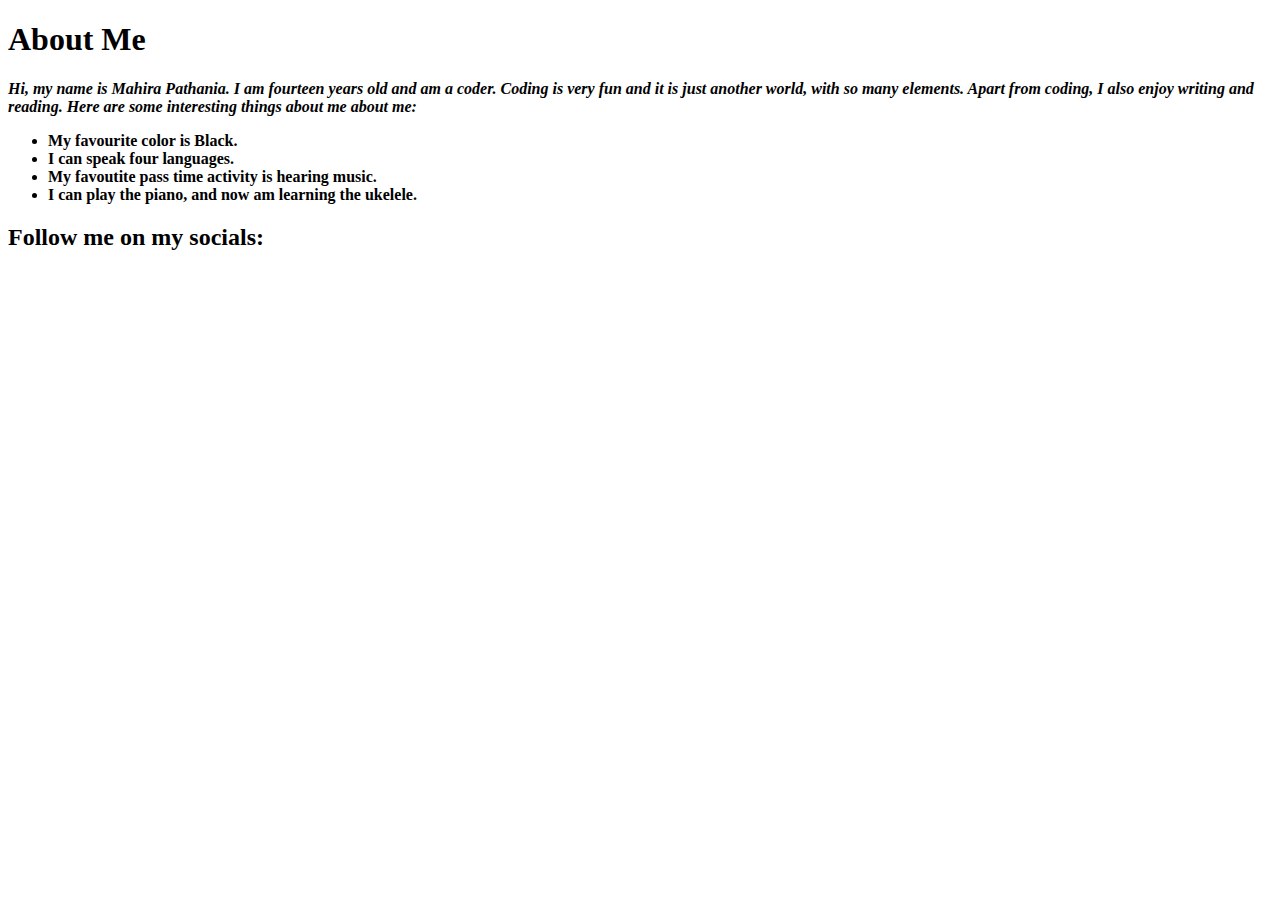
<file: aboutme.html>
<!DOCTYPE html>
<html> 

<head>
<title>About Me </title>






</head>

<body>

   <h1> About Me</h1>
   
   <p><i><b>Hi, my name is Mahira Pathania. I am fourteen years old and am a coder. Coding is very fun and it is just another world, with so many elements. Apart from coding, I also enjoy writing and reading. Here are some interesting things about me about me:</b></i></p>
   
<ul>
<li><b> My favourite color is Black.</b></li>
<li><b> I can speak four languages. </b></li>
<li><b> My favoutite pass time activity is hearing music.</b></li>
<li><b> I can play the piano, and now  am learning the ukelele.</b> </li>

</ul>

<h2> Follow me on my socials:</h2>




</body>




</html>
</file>
